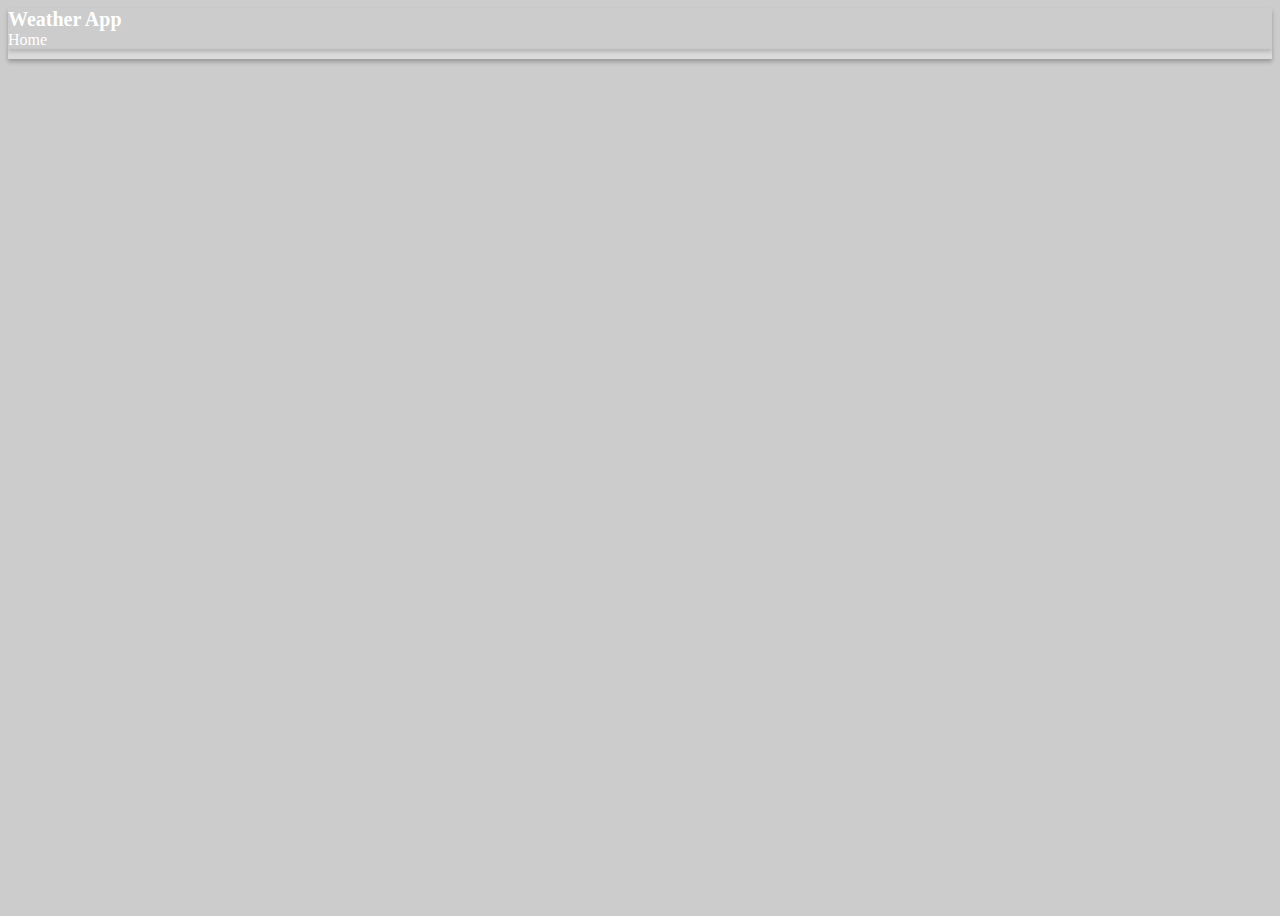
<file: page2.html>
<!DOCTYPE html>
<html lang="en">
  <head>
    <title>Favvourites</title>
    <meta charset="UTF-8" />
    <meta name="viewport" content="width=device-width" />
    <!-- Bootstrap CSS CDN -->
    <link
      rel="stylesheet"
      href="https://cdn.jsdelivr.net/npm/bootstrap@5.2.3/dist/css/bootstrap.min.css"
      integrity="sha384-rbsA2VBKQhggwzxH7pPCaAqO46MgnOM80zW1RWuH61DGLwZJEdK2Kadq2F9CUG65"
      crossorigin="anonymous"
    />

    <!-- Font Awesome CDN -->
    <link
      rel="stylesheet"
      href="https://cdnjs.cloudflare.com/ajax/libs/font-awesome/6.4.0/css/all.min.css"
    />

       <!-- Main CSS File  -->
    <link rel="stylesheet" href="styles.css" />
  </head>
  <body>

    <!-- Navbar  -->
    <nav class="navbar container-fluid">
      <a href="index.html"><div id="logo" class="logo mx-3 my-2">Weather App</div></a>
      <div>
        <a href="index.html" class="btn1 mx-4">Home</a>
      </div>
    </nav>

    <!-- show favourite cities-->
    <div class="container text-center py-4 px-5 my-5" id="container">
      <div id="local-containe" class="mx-5">
        <div id="local-container" class="inside mx-5"></div>
      </div>
    </div>
  </body>
  <script src="script.js"></script>
</html>
</file>
<file: styles.css>
body {
  background-image: linear-gradient(rgba(0, 0, 0, 0.2), rgba(0, 0, 0, 0.2)),
    url('https://e0.pxfuel.com/wallpapers/590/217/desktop-wallpaper-chill-background-firewatch-nature-chill.jpg');
  min-height: 100vh;
  background-size: cover;
  font-family: 'Kanit';
}
#weather-icon {
  width: 80px;
}
.icon {
  width: 60px;
}
#description {
  text-align: center;
}
.card {
  box-shadow: 0 0 10px rgba(0, 0, 0, 0.7);
}

.card1 {
  margin: 5px 0px;
  border-radius: 3%;
  box-shadow: 0 0 10px rgba(0, 0, 0, 0.5);
  background-color: rgba(255, 255, 255, 0.2);
}

.card2 {
  margin: 5px 0px;
  border-radius: 3%;
  box-shadow: 0 0 10px rgba(0, 0, 0, 0.5);
  background-color: rgba(255, 255, 255, 0.2);
}
.card3 {
  margin: 5px 0px;
  border-radius: 3%;
  box-shadow: 0 0 10px rgba(0, 0, 0, 0.5);
  background-color: rgba(255, 255, 255, 0.2);
}
.card4 {
  margin: 5px 0px;
  border-radius: 3%;
  box-shadow: 0 0 10px rgba(0, 0, 0, 0.5);
  background-color: rgba(255, 255, 255, 0.2);
}
.like a {
  text-decoration: none;
  color: white;
  font-size: 25px;
}
.like a:hover {
  color: red;
}
.navbar {
  box-shadow: 0px 3px 4px rgba(0, 0, 0, 0.25);
}
.navbar a {
  text-decoration: none;
  color: white;
}

#logo {
  font-size: 20px;
  font-weight: bold;
}

#local-container {
  color: black;
  letter-spacing: 3px;
  font-family: cursive;
}

.inside {
  padding: 5px;
  box-shadow: 0px 3px 4px rgba(0, 0, 0, 0.25);
  background-color: rgba(255, 255, 255, 0.3);
}

.inside img {
  width: 80px;
}
#content {
  display: none;
}

/* Spinner Css Start */
#spinner {
  display: none;
}

.loading {
  position: fixed;
  z-index: 999;
  height: 2em;
  width: 2em;
  overflow: show;
  margin: auto;
  top: 0;
  left: 0;
  bottom: 0;
  right: 0;
}

.loading:before {
  content: '';
  display: block;
  position: fixed;
  top: 0;
  left: 0;
  width: 100%;
  height: 100%;
  background: radial-gradient(rgba(20, 20, 20, 0.8), rgba(0, 0, 0, 0.8));

  background: -webkit-radial-gradient(
    rgba(20, 20, 20, 0.8),
    rgba(0, 0, 0, 0.8)
  );
}

.loading:not(:required) {
  font: 0/0 a;
  color: transparent;
  text-shadow: none;
  background-color: transparent;
  border: 0;
}

.loading:not(:required):after {
  content: '';
  display: block;
  font-size: 10px;
  width: 1em;
  height: 1em;
  margin-top: -0.5em;
  -webkit-animation: spinner 150ms infinite linear;
  -moz-animation: spinner 150ms infinite linear;
  -ms-animation: spinner 150ms infinite linear;
  -o-animation: spinner 150ms infinite linear;
  animation: spinner 150ms infinite linear;
  border-radius: 0.5em;
  -webkit-box-shadow: rgba(255, 255, 255, 0.75) 1.5em 0 0 0,
    rgba(255, 255, 255, 0.75) 1.1em 1.1em 0 0,
    rgba(255, 255, 255, 0.75) 0 1.5em 0 0,
    rgba(255, 255, 255, 0.75) -1.1em 1.1em 0 0,
    rgba(255, 255, 255, 0.75) -1.5em 0 0 0,
    rgba(255, 255, 255, 0.75) -1.1em -1.1em 0 0,
    rgba(255, 255, 255, 0.75) 0 -1.5em 0 0,
    rgba(255, 255, 255, 0.75) 1.1em -1.1em 0 0;
  box-shadow: rgba(255, 255, 255, 0.75) 1.5em 0 0 0,
    rgba(255, 255, 255, 0.75) 1.1em 1.1em 0 0,
    rgba(255, 255, 255, 0.75) 0 1.5em 0 0,
    rgba(255, 255, 255, 0.75) -1.1em 1.1em 0 0,
    rgba(255, 255, 255, 0.75) -1.5em 0 0 0,
    rgba(255, 255, 255, 0.75) -1.1em -1.1em 0 0,
    rgba(255, 255, 255, 0.75) 0 -1.5em 0 0,
    rgba(255, 255, 255, 0.75) 1.1em -1.1em 0 0;
}

/* Animation */

@-webkit-keyframes spinner {
  0% {
    -webkit-transform: rotate(0deg);
    -moz-transform: rotate(0deg);
    -ms-transform: rotate(0deg);
    -o-transform: rotate(0deg);
    transform: rotate(0deg);
  }
  100% {
    -webkit-transform: rotate(360deg);
    -moz-transform: rotate(360deg);
    -ms-transform: rotate(360deg);
    -o-transform: rotate(360deg);
    transform: rotate(360deg);
  }
}
@-moz-keyframes spinner {
  0% {
    -webkit-transform: rotate(0deg);
    -moz-transform: rotate(0deg);
    -ms-transform: rotate(0deg);
    -o-transform: rotate(0deg);
    transform: rotate(0deg);
  }
  100% {
    -webkit-transform: rotate(360deg);
    -moz-transform: rotate(360deg);
    -ms-transform: rotate(360deg);
    -o-transform: rotate(360deg);
    transform: rotate(360deg);
  }
}
@-o-keyframes spinner {
  0% {
    -webkit-transform: rotate(0deg);
    -moz-transform: rotate(0deg);
    -ms-transform: rotate(0deg);
    -o-transform: rotate(0deg);
    transform: rotate(0deg);
  }
  100% {
    -webkit-transform: rotate(360deg);
    -moz-transform: rotate(360deg);
    -ms-transform: rotate(360deg);
    -o-transform: rotate(360deg);
    transform: rotate(360deg);
  }
}
@keyframes spinner {
  0% {
    -webkit-transform: rotate(0deg);
    -moz-transform: rotate(0deg);
    -ms-transform: rotate(0deg);
    -o-transform: rotate(0deg);
    transform: rotate(0deg);
  }
  100% {
    -webkit-transform: rotate(360deg);
    -moz-transform: rotate(360deg);
    -ms-transform: rotate(360deg);
    -o-transform: rotate(360deg);
    transform: rotate(360deg);
  }
}
</file>
